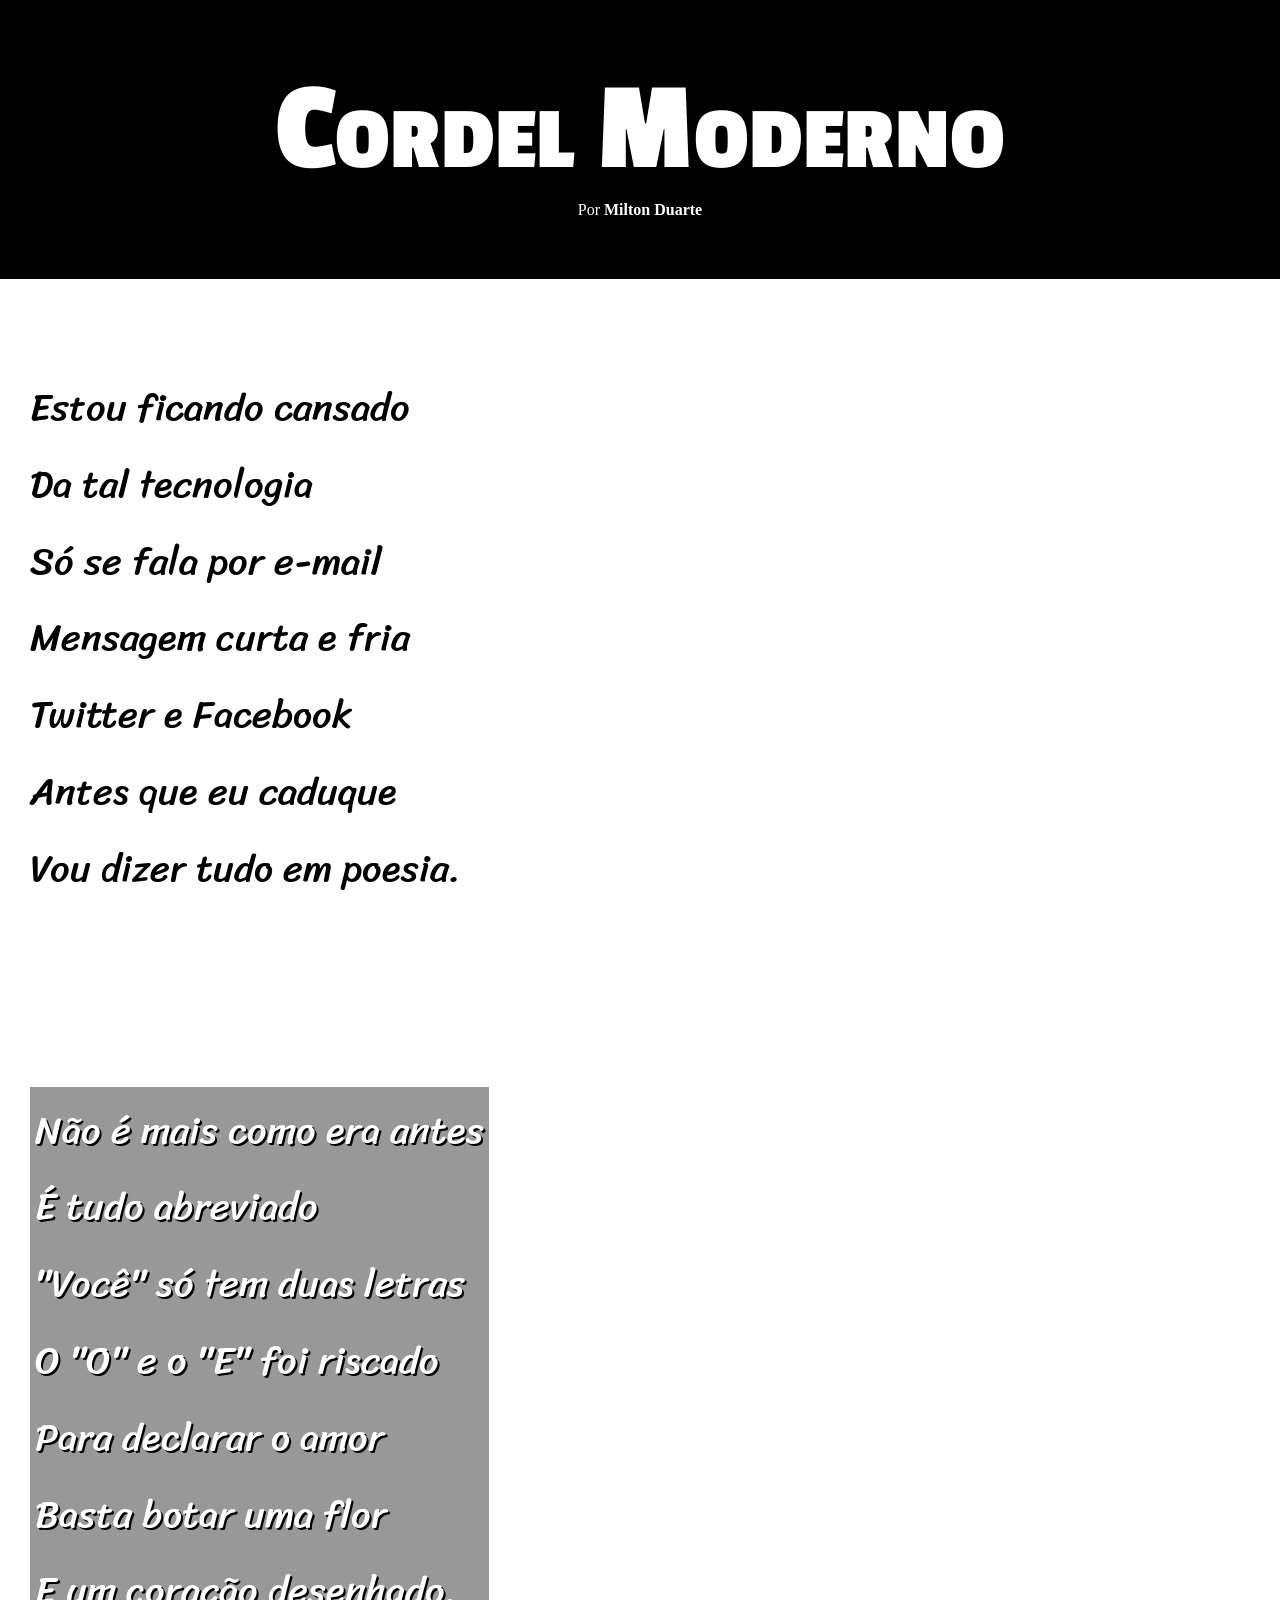
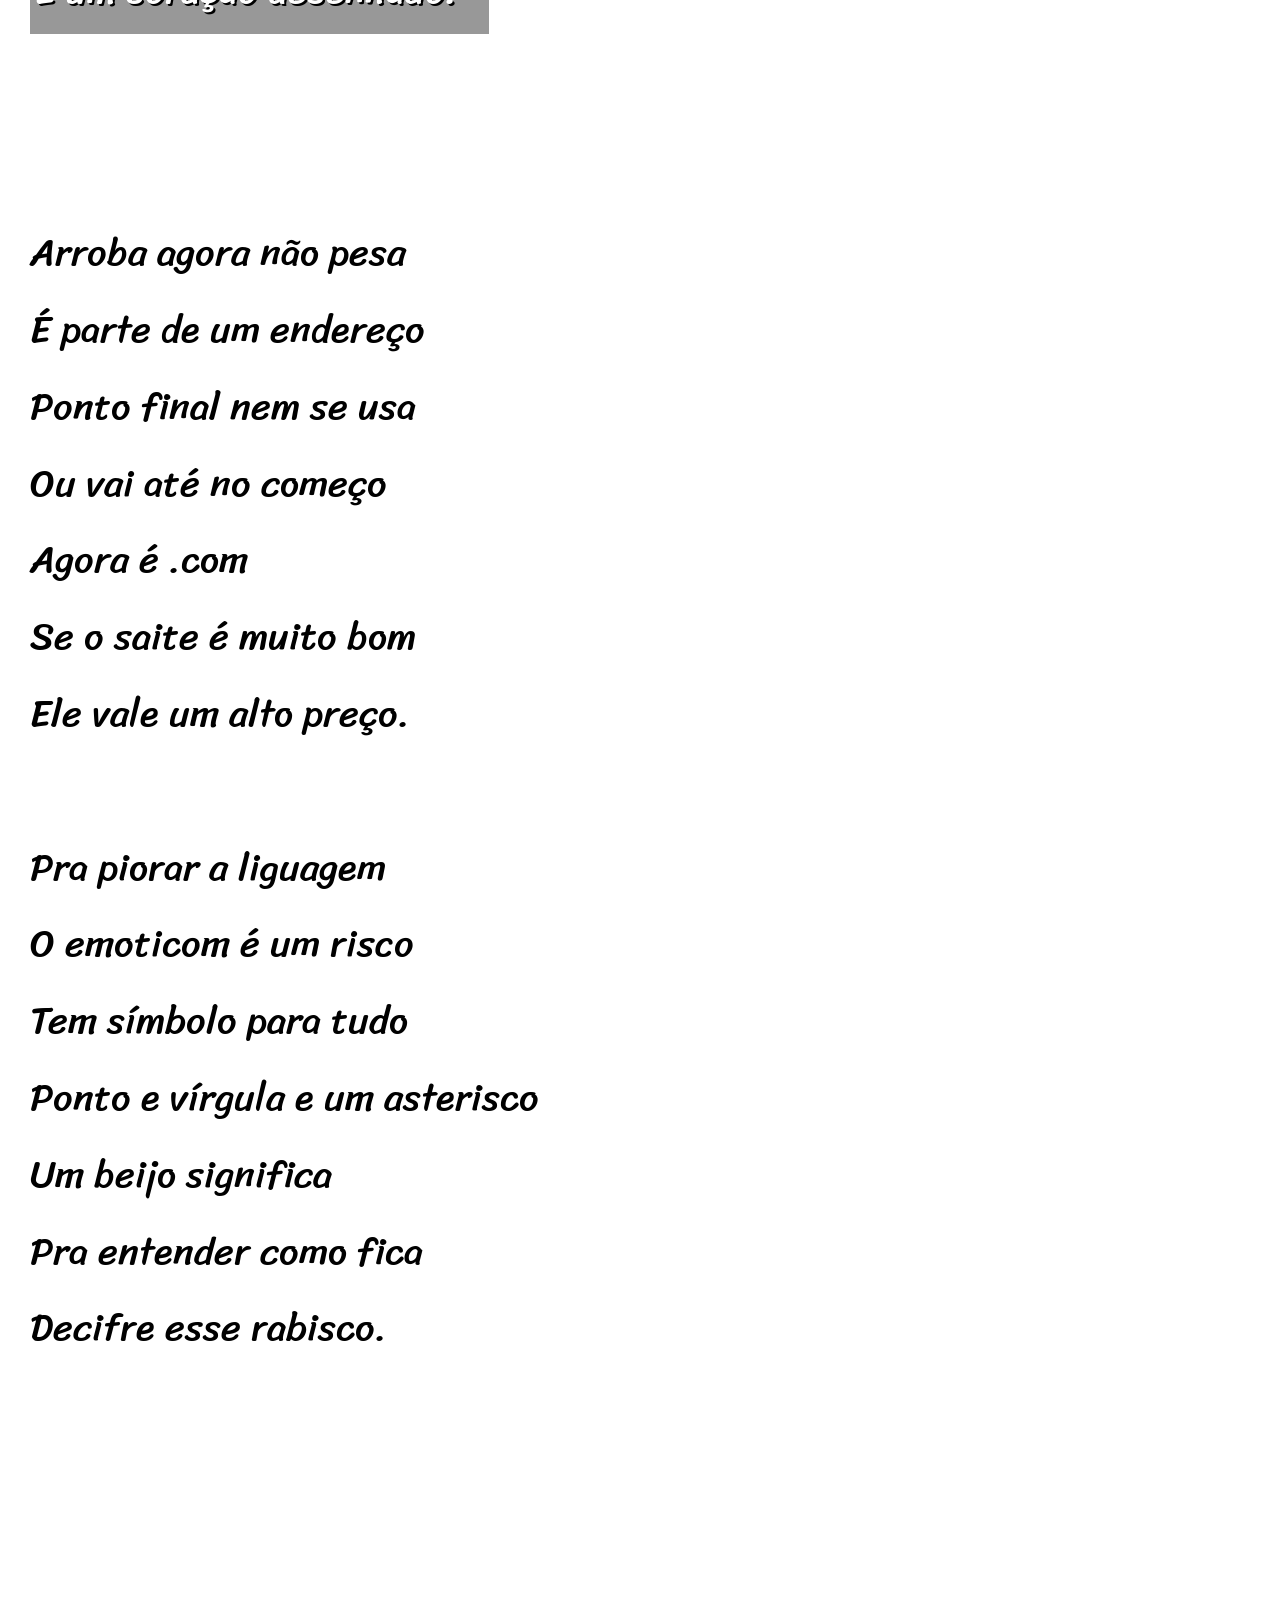
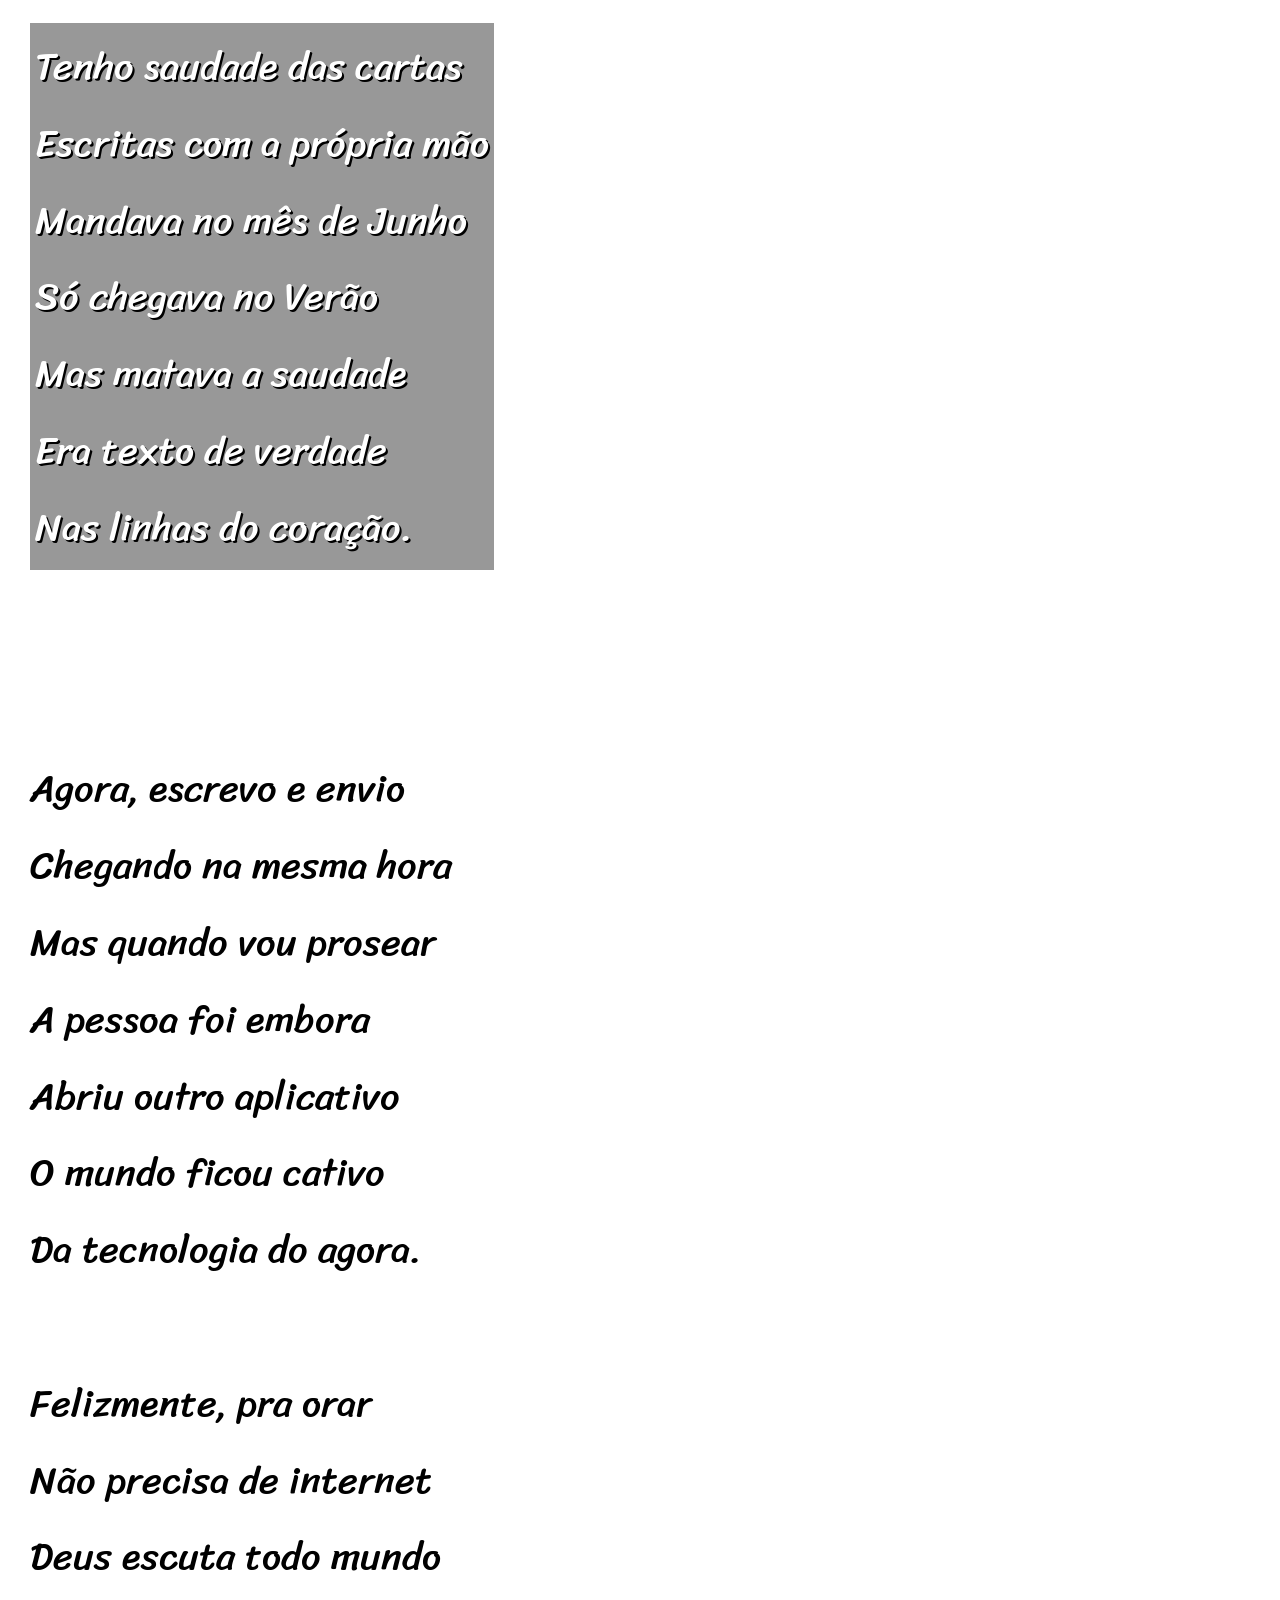
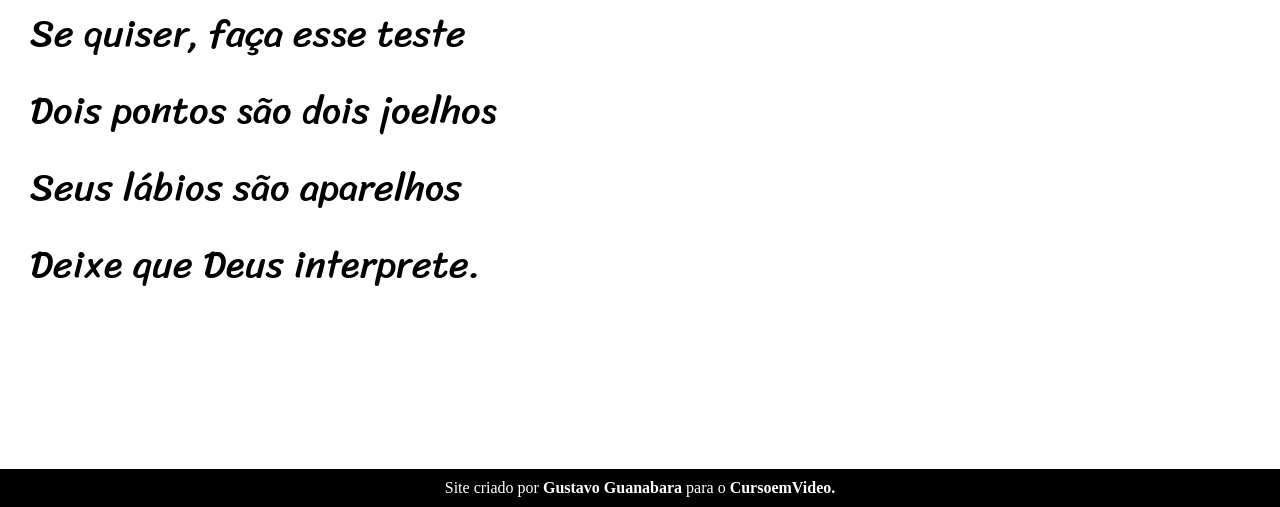
<file: index.html>
<!DOCTYPE html>
<html lang="pt-br">
<head>
    <meta charset="UTF-8">
    <meta http-equiv="X-UA-Compatible" content="IE=edge">
    <meta name="viewport" content="width=device-width, initial-scale=1.0">
    <title>Cordel Moderno</title>
    <link rel="stylesheet" href="style.css">
</head>
<body>
    <header>
        
            <h1>Cordel Moderno</h1>
        <p>Por <a href="https://www.recantodasletras.com.br/poesias/3186743" target="_blank">Milton Duarte</a></p>
        
    </header>

        <section class="normal">
            Estou ficando cansado <br>
            Da tal tecnologia <br>
            Só se fala por e-mail <br>
            Mensagem curta e fria <br>
            Twitter e Facebook <br>
            Antes que eu caduque <br>
            Vou dizer tudo em poesia.
        </section>


        <section class="imagem" id="img01">
            <p>
                Não é mais como era antes <br>
                É tudo abreviado <br>
                "Você" só tem duas letras <br>
                O "O" e o "E" foi riscado <br>
                Para declarar o amor <br>
                Basta botar uma flor <br>
                E um coração desenhado.
            </p>
        </section>

        <section class="normal">
            <p>
                Arroba agora não pesa <br>
                É parte de um endereço <br>
                Ponto final nem se usa <br>
                Ou vai até no começo <br>
                Agora é .com <br>
                Se o saite é muito bom <br>
                Ele vale um alto preço. <br>
            </p>
            <p>
                Pra piorar a liguagem <br>
                O emoticom é um risco <br>
                Tem símbolo para tudo <br>
                Ponto e vírgula e um asterisco <br>
                Um beijo significa <br>
                Pra entender como fica <br>
                Decifre esse rabisco.
            </p>
        </section>


        <section class="imagem" id="img02">
            <p>
                    Tenho saudade das cartas <br>
                    Escritas com a própria mão <br>
                    Mandava no mês de Junho <br>
                    Só chegava no Verão <br>
                    Mas matava a saudade <br>
                    Era texto de verdade <br>
                    Nas linhas do coração.
            </p>
        </section>


        <section>
            <p>
                Agora, escrevo e envio <br>
                Chegando na mesma hora <br>
                Mas quando vou prosear <br>
                A pessoa foi embora <br>
                Abriu outro aplicativo <br>
                O mundo ficou cativo <br>
                Da tecnologia do agora. <br>
            </p>
            <p>
                Felizmente, pra orar <br>
                Não precisa de internet <br>
                Deus escuta todo mundo <br>
                Se quiser, faça esse teste <br>
                Dois pontos são dois joelhos <br>
                Seus lábios são aparelhos <br>
                Deixe que Deus interprete.
            </p>
            
        </section>

    <footer>
        <p>Site criado por <a href="https://github.com/gustavoguanabara" target="_blank">Gustavo Guanabara</a> para o <a href="https://www.youtube.com/@CursoemVideo" target="_blank">CursoemVideo.</a></p>
    </footer>
</body>
</html>
</file>
<file: style.css>
@charset "UTF-8";

@import url('https://fonts.googleapis.com/css2?family=Passion+One:wght@700&display=swap');

@import url('https://fonts.googleapis.com/css2?family=Sriracha&display=swap');

body{
        background-color: white
}

:root {
    --fonte1: Verdana, Geneva, Tahoma, sans-serif;
    --fonte2: 'Passion One', cursive;
    --fonte3: 'Sriracha', cursive;
}

* {
    margin: 0px;
    padding: 0px;
}

header {
    background-color: black;
    color: white;
    padding: 10px;
}
h1{
    font-family: var(--fonte2);
    font-size: 10vw;
    font-variant: small-caps;
    text-align: center;
    padding-top: 50px;
}

header p {
    text-align: center;
    padding-bottom: 50px;
}
a {
    color: white;
    text-decoration: none;
    font-weight: bold;
}
a:hover {
    text-decoration: underline;
}

.normal {
    background-color: white;
    color: black;
}
.imagem{
    background-color: rgba(63, 63, 63, 0.576);
    color: white;
    background-size: cover;
    background-attachment: fixed;

}

section {
    font-family: var(--fonte3);
    line-height: 2em;
    padding-left: 30px;
    padding-top: 10vh;
    padding-bottom: 10vh;
    font-size: 3vw;
}

section > p {
    padding-bottom: 2em;
}

section.imagem > p {
    background-color: rgba(0, 0, 0, 0.402);
    padding: 5px;
    display: inline-block;
    text-shadow: 2px 2px 0px black;
}

#img01 {
    background-image: url(imagens/background001.jpg);
    background-position: center center;

}

#img02{
    background-image: url(imagens/background002.jpg);
    background-position: right center;

}

footer {
    background-color: black;
    color: white;
    text-align: center;
    padding: 10px;
}
</file>
